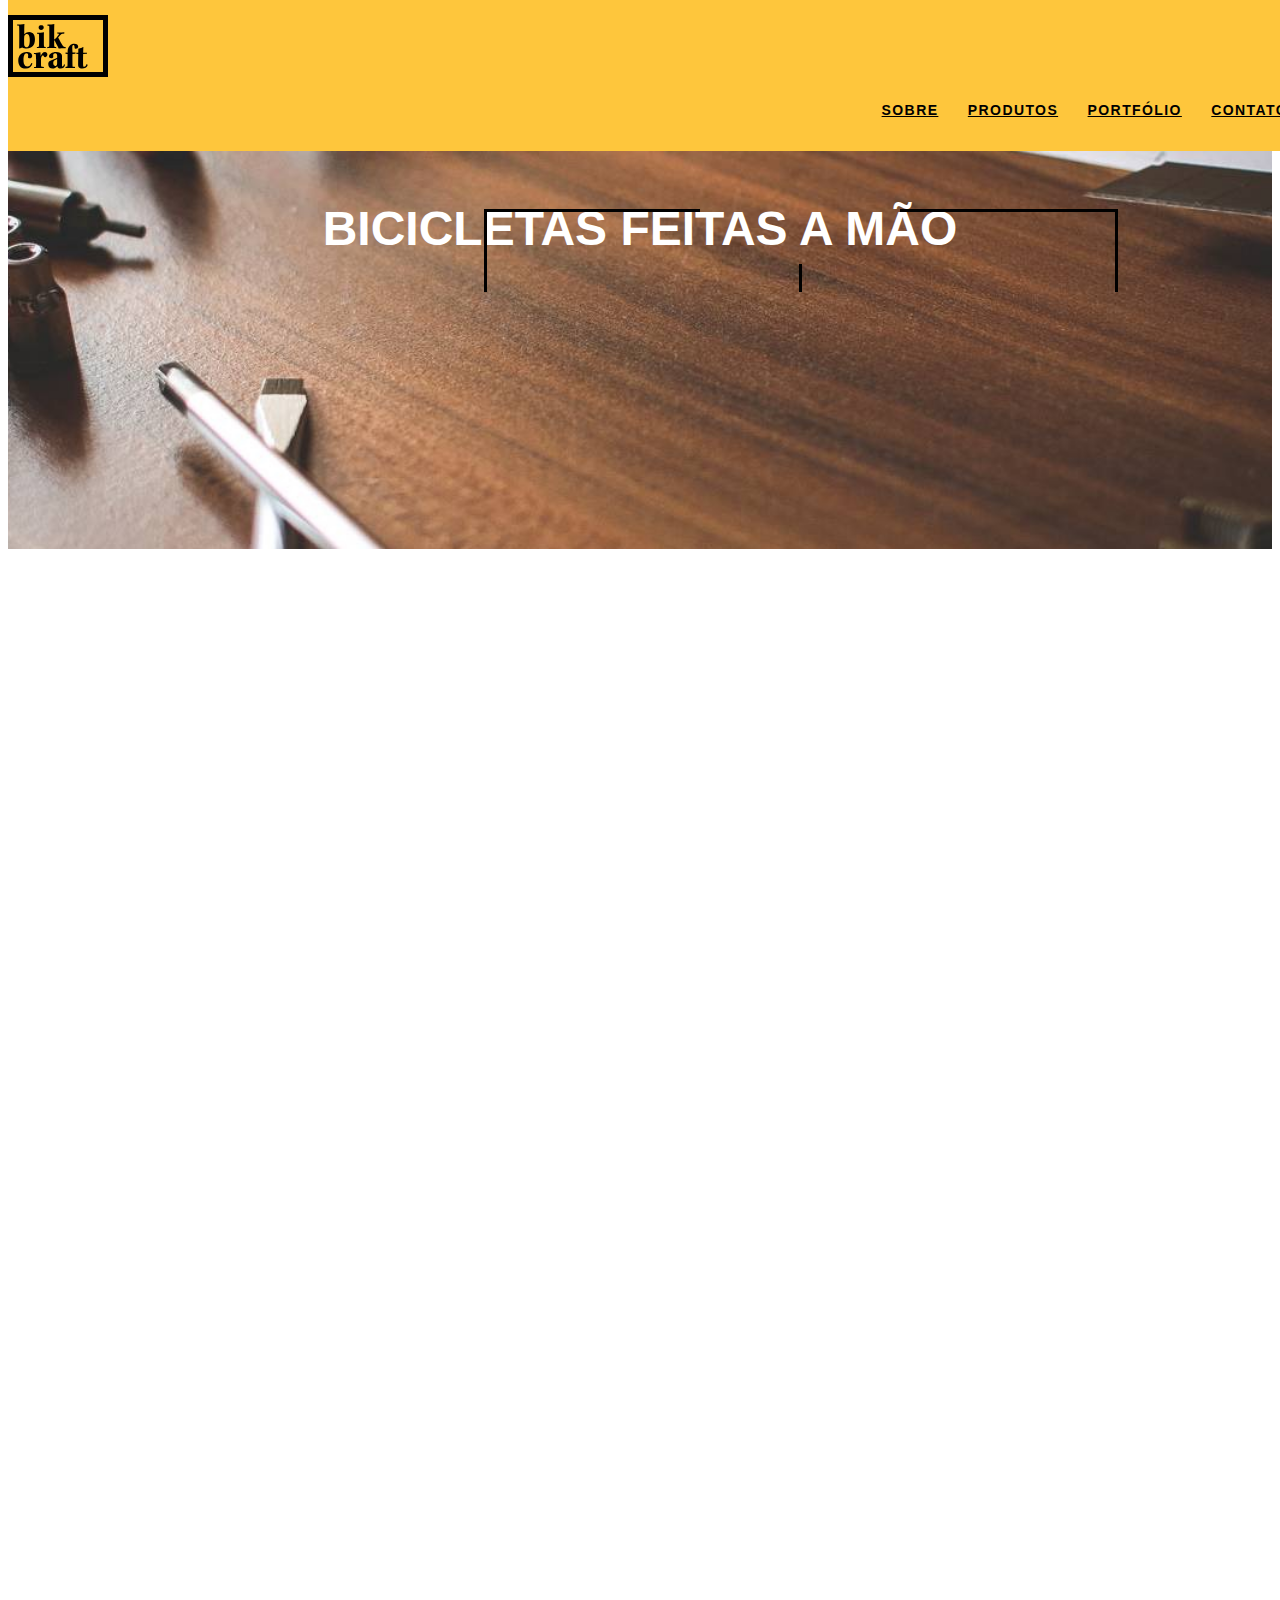
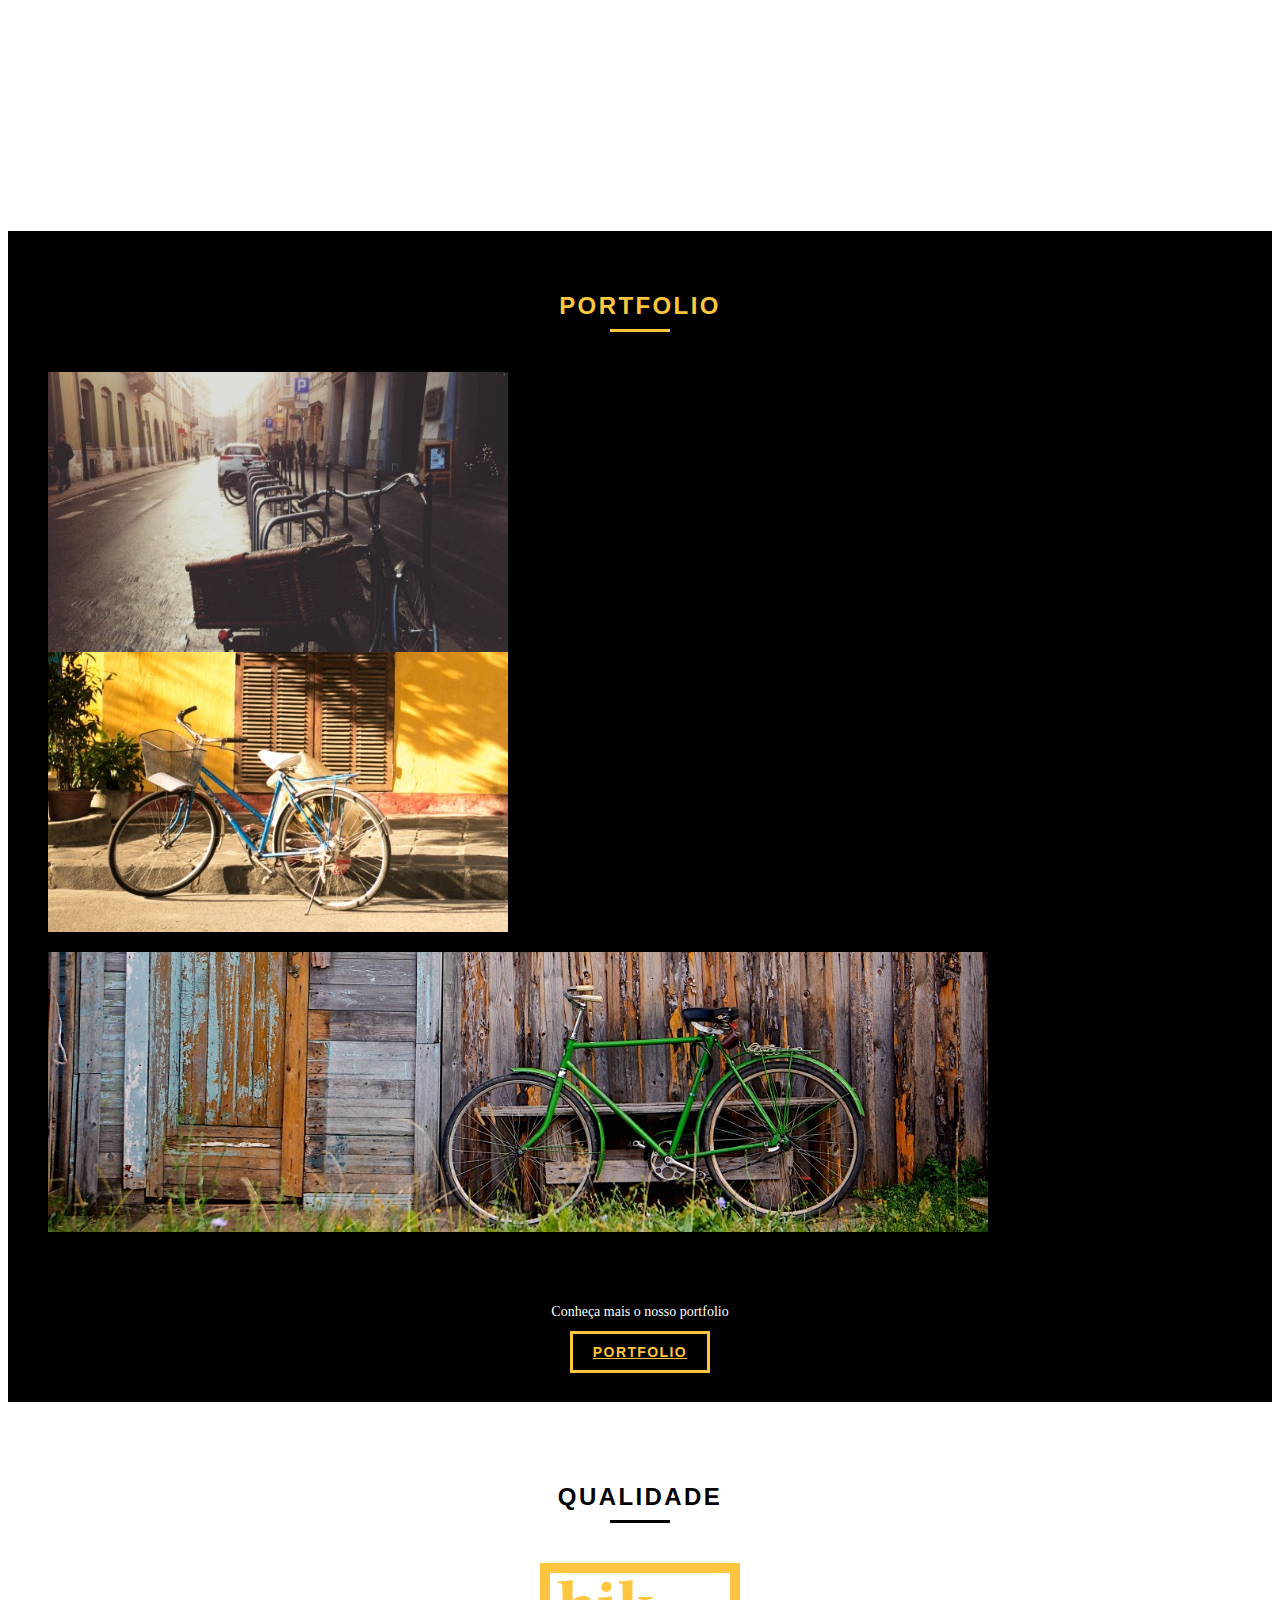
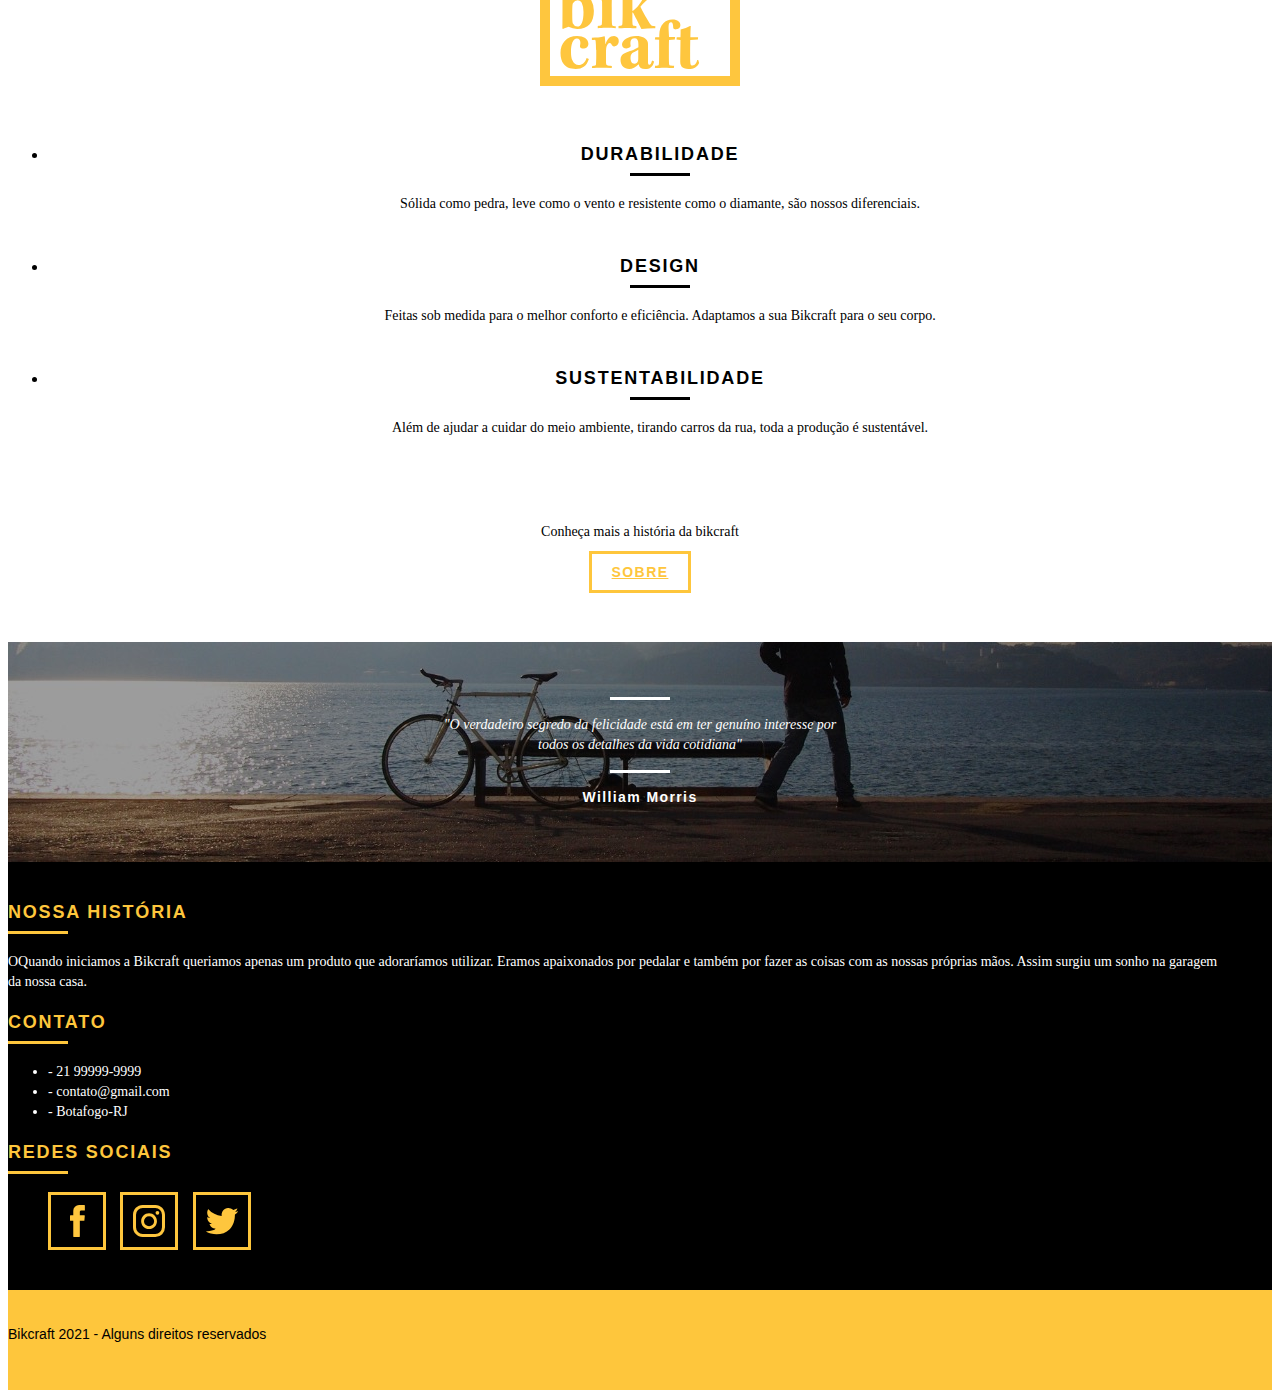
<file: web/index.html>
<!DOCTYPE html>
<html lang="pt-br">

<head>
	<title>Bikctaf - Bicicletas Personalizadas</title>
	<meta name="description" content="Compre a sua bicicleta personalizada na BikCraft. Possuimos modelos Passeio, Retrô e Esporte.">

	<meta property="og:type" content="website">
	<meta property="og:title" content="Bikctaf - Bicicletas Personalizadas">
	<meta property="og:description" content="Compre a sua bicicleta personalizada na BikCraft. Possuimos modelos Passeio, Retrô e Esporte.">
	<meta property="og:url" content="http://bikcraft.com">
	<meta property="og:image" content="http/bikcraft.com/img/og-image.png">
	<meta name="viewport" content="width=device-width, initial-scale=1">


	<link rel="stylesheet" href="./css/style.css">

	<script>document.documentElement.classList.add("js");</script>
</head>

<body>
	<header class="header">
		<div class="container">

			<a href="index.html" class="grid-4">
				<img src="./img/bikcraft.svg" alt="Logo bikcraft">
			</a>

			<nav class=" grid-12 header_menu">
				<ul>
					<li><a href="sobre.html">Sobre</a></li>
					<li><a href="produtos.html">Produtos</a></li>
					<li><a href="portfolio.html">Portfólio</a></li>
					<li><a href="contato.html">Contato</a></li>
				</ul>
			</nav>

		</div>
	</header>

	<section class="introducao">
		<div class="container">
			<h1 data-anime="400" class="fadeInDown">bicicletas feitas a mão</h1>
			<blockquote data-anime="800" class="quote-externo fadeInDown">
				<p>"Não tenha nada na sua casa que você
					não considere útil ou acredita ser bonito"</p>
				<cite>William Morris</cite>
			</blockquote>
			<a data-anime="1200" href="produtos.html" class="btn">Orçamento</a>
		</div>

	</section>

	<section class="produtos container fadeInDown" data-anime="1600">
		<h2 class="subtitulo">Produtos</h2>
		<ul class="produtos_lista">

			<li class="grid-1-3">
				<div class="produtos_icone">
					<img src="./img/produtos/passeio.svg" alt="Bikcraft passeio">
				</div>
				<h3>Passeio</h3>
				<p>Muito melhor do que passear pela orla a vidros fechados.</p>
			</li>

			<li class="grid-1-3">
				<div class="produtos_icone">
					<img src="./img/produtos/esporte.svg" alt="Bikcraft esporte">
				</div>
				<h3>Esporte</h3>
				<p>Mais rápida do que forrest Gump, ninguém vai pegar você.</p>
			</li>

			<li class="grid-1-3">
				<div class="produtos_icone">
					<img src="./img/produtos/retro.svg" alt="Bikcraft retrô">
				</div>
				<h3>Retrô</h3>
				<p>O passado volta para lembrarmos o que devemos fazer no futuro.</p>
			</li>

		</ul>

		<div class="call">
			<p>Clique aqui e veja detalhes dos nossos produtos</p>
			<a href="produtos.html" class="btn btn-preto">Produtos</a>
		</div>
	</section>

	<section class="portfolio">
		<div class="container">
			<h2 class="subtitulo">portfolio</h2>
			<ul class="portfolio_lista">
				<li class="grid-8"><img src="./img/portfolio/retro.jpg" alt="bicicleta retrô"></li>
				<li class="grid-8"><img src="./img/portfolio/passeio.jpg" alt="bicicleta passeio"></li>
				<li class="grid-16"><img src="./img/portfolio/esporte.jpg" alt="bicicleta esporte"></li>
			</ul>
			<div class="call">
				<p>Conheça mais o nosso portfolio</p>
				<a href="produtos.html" class="btn">Portfolio</a>
			</div>
		</div>
	</section>

	<section class="qualidade container">
		<h2 class="subtitulo">Qualidade</h2>
		<img src="./img/bikcraft-qualidade.svg" alt="Bikcraft">
		<ul class="qualidade_lista">
			<li class="grid-1-3">
				<h3>Durabilidade</h3>
				<p>Sólida como pedra, leve como o vento e resistente como o diamante, são nossos diferenciais.</p>
			</li>

			<li class="grid-1-3">
				<h3>Design</h3>
				<p>Feitas sob medida para o melhor conforto e eficiência. Adaptamos a sua Bikcraft para o seu corpo.</p>
			</li>

			<li class="grid-1-3">
				<h3>Sustentabilidade</h3>
				<p>Além de ajudar a cuidar do meio ambiente, tirando carros da rua, toda a produção é sustentável.</p>
			</li>
		</ul>

		<div class="call">
			<p>Conheça mais a história da bikcraft</p>
			<a href="sobre.html" class="btn btn-preto">Sobre</a>
		</div>

	</section>

	<div class="quebra">
		<blockquote class="quote-externo container">
			<p>"O verdadeiro segredo da felicidade está em ter genuíno interesse por todos os detalhes da vida cotidiana"</p>
			<cite>William Morris</cite>
		</blockquote>
	</div>

	<footer>
		<div class="footer">
			<div class="container">

				<div class="grid-8 footer_historia">
					<h3>Nossa história</h3>
					<p>OQuando iniciamos a Bikcraft queriamos apenas um produto que adoraríamos utilizar. Eramos apaixonados por pedalar e também por fazer as coisas com as nossas próprias mãos. Assim surgiu um sonho na garagem da nossa casa.</p>
				</div>

				<div class="grid-4 footer_contato">
					<h3>Contato</h3>
					<ul>
						<li>- 21 99999-9999 </li>
						<li>- contato@gmail.com </li>
						<li>- Botafogo-RJ </li>
					</ul>
				</div>

				<div class="grid-4 footer_redes">
					<h3>Redes sociais</h3>
					<ul>
						<li><a href="http://facebook.com" target="_blank"><img src="img/redes-sociais/facebook.svg" alt="Facebook"></a> </li>

						<li><a href="http://instagram.com" target="_blank"><img src="img/redes-sociais/instagram.svg" alt="Instagram"></a></li>

						<li> <a href="http://twitter.com" target="_blank"><img src="img/redes-sociais/twitter.svg" alt="Twitter"></a></li>

					</ul>
				</div>
			</div>
		</div>

		<div class="copy">
			<div class="container">
				<p class="grid-16">Bikcraft 2021 - Alguns direitos reservados</p>
			</div>

		</div>
	</footer>


	<script src="./js/simple-anime.js"></script>
	<script src="./js/script.js"></script>
</body>

</html>
</file>
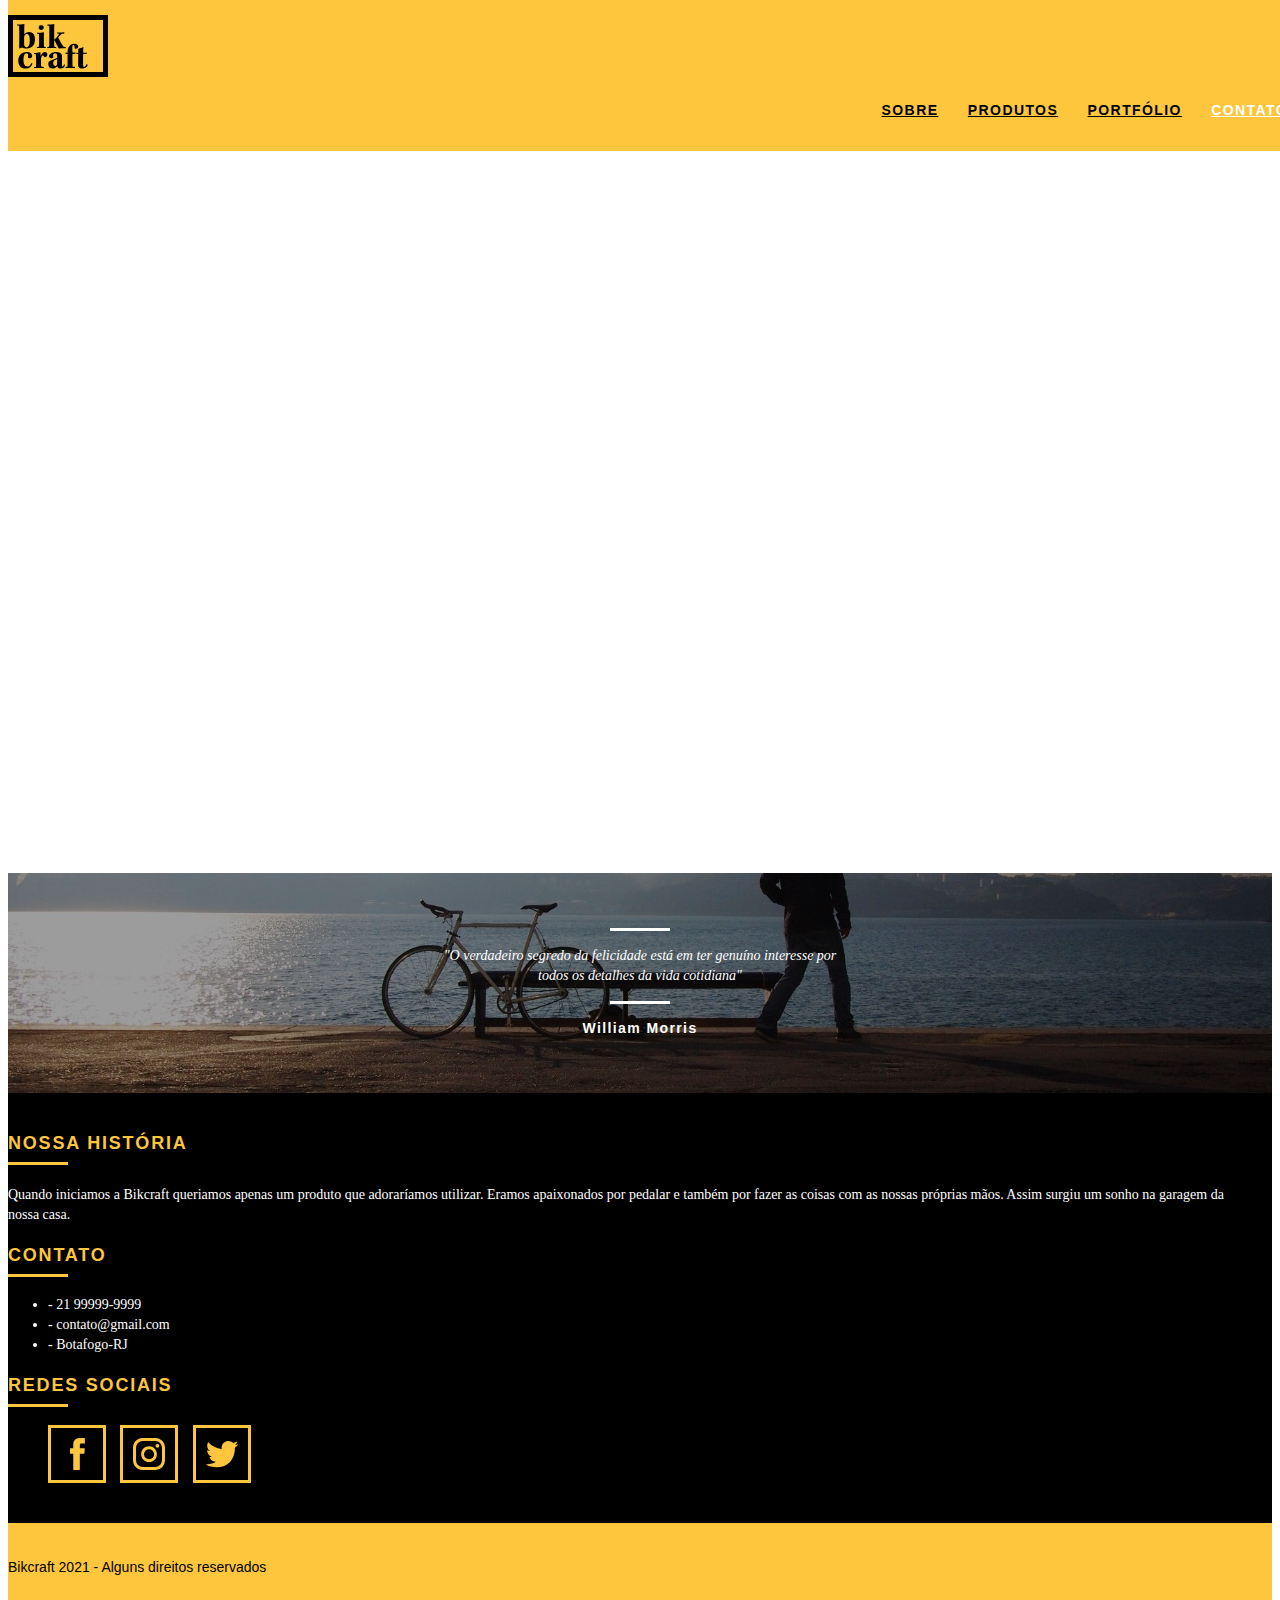
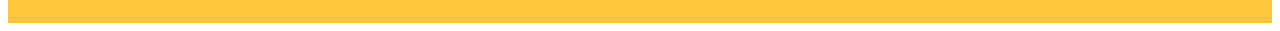
<file: web/contato.html>
<!DOCTYPE html>
<html lang="pt-br">

<head>
	<meta charset="utf-8">
	<title>Bikcraft - Contato - 21 99999-9999</title>

	<meta name="description" content="Compre a sua bicicleta personalizada na BikCraft. Possuimos modelos Passeio, Retrô e Esporte.">

	<meta property="og:type" content="website">
	<meta property="og:title" content="Bikcraft - Conheça o portfólio de clientes">
	<meta property="og:description" content="Bikcraft - Contato - 21 99999-9999">
	<meta property="og:url" content="http://bikcraft.com/contato.html">
	<meta property="og:image" content="http/bikcraft.com/img/og-image.png">
	<meta name="viewport" content="width=device-width, initial-scale=1">

	<link rel="stylesheet" href="./css/style.css">
	<script>document.documentElement.classList.add("js")</script>
</head>

<body>
	<header class="header">
		<div class="container">

			<a href="index.html" class="grid-4">
				<img src="./img/bikcraft.svg" alt="Logo bikcraft">
			</a>

			<nav class=" grid-12 header_menu">
				<ul>
					<li><a href="sobre.html">Sobre</a></li>
					<li><a href="produtos.html">Produtos</a></li>
					<li><a href="portfolio.html">Portfólio</a></li>
					<li><a href="contato.html" class="menu_ativo	">Contato</a></li>
				</ul>
			</nav>
		</div>
	</header>

	<section class="introducao-interna interna_contato">
		<div class="container">
			<h1 data-anime="400" class="fadeInDown">Contato</h1>
			<p data-anime="800" class="fadeInDown">Tire suas dúvidas com a gente</p>
		</div>
	</section>


	<section class="contato container fadeInDown" data-anime="1200">

		<form id="form_orcamento" method="POST" action="./enviar-sendgrid.php" class="grid-8 contato_form formphp">
			<label for="nome">Nome</label>
			<input type="text" id="nome" name="nome" required>

			<label for="email">Email</label>
			<input type="email" name="email" id="email" required>

			<label for="telefone">Telefone</label>
			<input type="text" id="telefone" name="telefone">

			<label class="nao-aparece">Se você não é um robô, deixe em branco.</label>
			<input type="text" class="nao-aparece" name="leaveblank">

			<label class="nao-aparece">Se você não é um robô, não mude esse campo.</label>
			<input type="text" class="nao-aparece" name="dontchange" value="http://">

			<label for="mensagem">Mensagem</label>
			<textarea id="mensagem" name="mensagem" required></textarea>

			<button id="enviar" name="enviar" type="submit" class="btn btn-preto">Enviar</button>
		</form>

		<div class="contato_dados grid-8">
			<h3>Dados</h3>

			<span>+55 (21) 99999-9999</span>
			<span>orcamento@bikcraft.com</span>
			<span>Rua Ali perto, Botafogo, Rio </span>
			<span>de janeiro - RJ - Brasil</span>

			<h3>Redes Sociais</h3>
			<ul>
				<li><a href="http://facebook.com" target="_blank"><img src="img/redes-sociais/facebook.svg" alt="Facebook"></a> </li>

				<li><a href="http://instagram.com" target="_blank"><img src="img/redes-sociais/instagram.svg" alt="Instagram"></a></li>

				<li> <a href="http://twitter.com" target="_blank"><img src="img/redes-sociais/twitter.svg" alt="Twitter"></a></li>
			</ul>
		</div>



	</section>

	<div class="container contato_mapa fadeInDown" data-anime="1600">
		<a href="#" target="_blank" class="grid-16"><img src="./img/endereco-bikcraft.jpg" alt="#"></a>
	</div>

	<div class="quebra">
		<blockquote class="quote-externo container">
			<p>"O verdadeiro segredo da felicidade está em ter genuíno interesse por todos os detalhes da vida cotidiana"</p>
			<cite>William Morris</cite>
		</blockquote>
	</div>

	<footer>
		<div class="footer">
			<div class="container">

				<div class="grid-8 footer_historia">
					<h3 class="subtitulo-interno">Nossa história</h3>
					<p>Quando iniciamos a Bikcraft queriamos apenas um produto que adoraríamos utilizar. Eramos apaixonados por pedalar e também por fazer as coisas com as nossas próprias mãos. Assim surgiu um sonho na garagem da nossa casa.</p>
				</div>

				<div class="grid-4 footer_contato">
					<h3>Contato</h3>
					<ul>
						<li>- 21 99999-9999 </li>
						<li>- contato@gmail.com </li>
						<li>- Botafogo-RJ </li>
					</ul>
				</div>

				<div class="grid-4 footer_redes">
					<h3>Redes sociais</h3>
					<ul>
						<li><a href="http://facebook.com" target="_blank"><img src="img/redes-sociais/facebook.svg" alt="Facebook"></a> </li>

						<li><a href="http://instagram.com" target="_blank"><img src="img/redes-sociais/instagram.svg" alt="Instagram"></a></li>

						<li> <a href="http://twitter.com" target="_blank"><img src="img/redes-sociais/twitter.svg" alt="Twitter"></a></li>

					</ul>
				</div>
			</div>
		</div>

		<div class="copy">
			<div class="container">
				<p class="grid-16">Bikcraft 2021 - Alguns direitos reservados</p>
			</div>

		</div>
	</footer>

	<script src="./js/simple-anime.js"></script>
	<script src="./js/simple-form.js"></script>
	<script src="./js/script.js"></script>

</body>

</html>
</file>
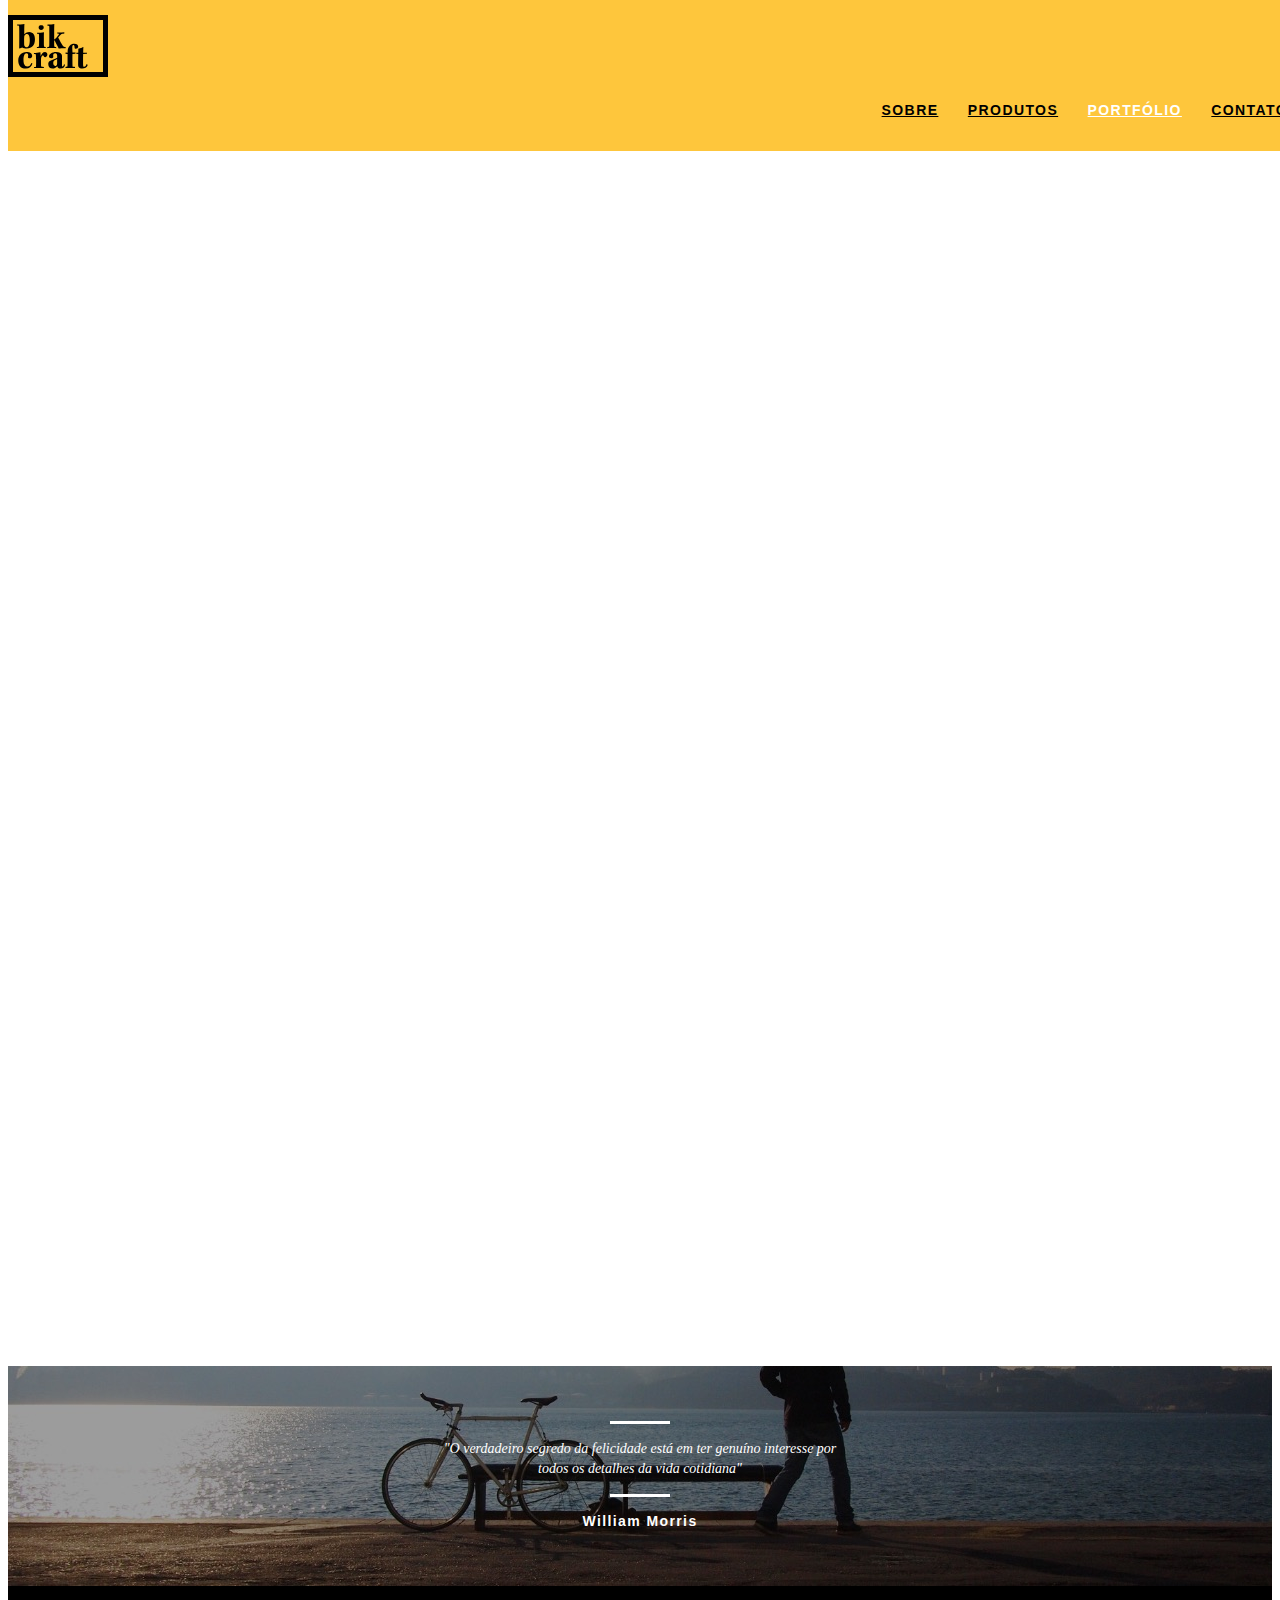
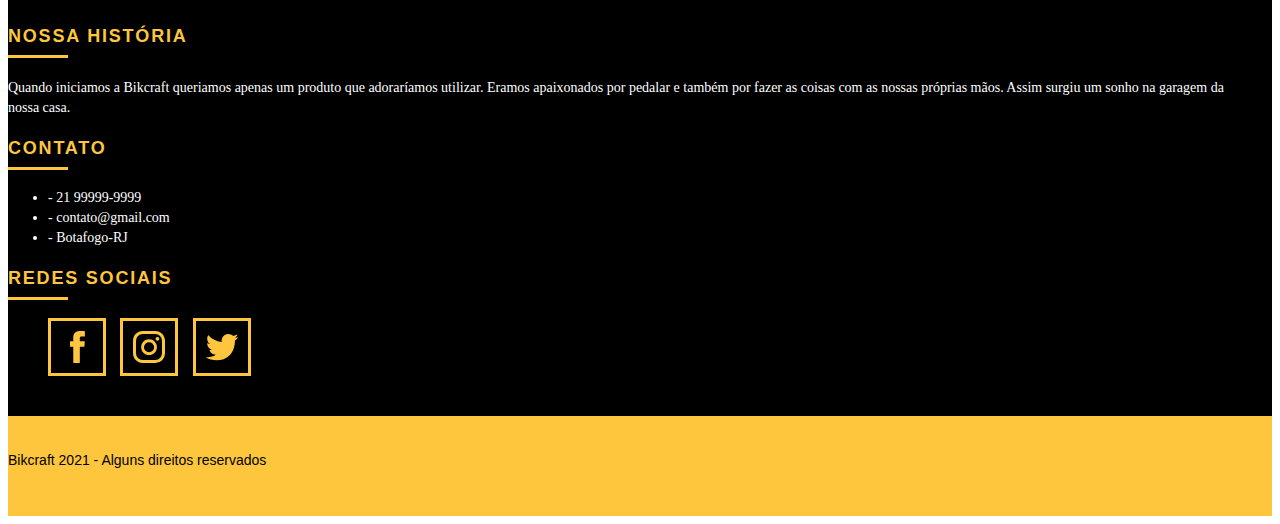
<file: web/portfolio.html>
<!DOCTYPE html>
<html lang="pt-br">

<head>
	<meta charset="utf-8">
	<title>Bikcraft - Conheça o portfólio de clientes</title>

	<meta name="description" content="Compre a sua bicicleta personalizada na BikCraft. Possuimos modelos Passeio, Retrô e Esporte.">

	<meta property="og:type" content="website">
	<meta property="og:title" content="Bikcraft - Conheça o portfólio de clientes">
	<meta property="og:description" content="Compre a sua bicicleta personalizada na BikCraft. Possuimos modelos Passeio, Retrô e Esporte.">
	<meta property="og:url" content="http://bikcraft.com/portfolio.html">
	<meta property="og:image" content="http/bikcraft.com/img/og-image.png">
	<meta name="viewport" content="width=device-width, initial-scale=1">

	<link rel="stylesheet" href="./css/style.css">
	<script>document.documentElement.classList.add("js");</script>

</head>

<body>
	<header class="header">
		<div class="container">

			<a href="index.html" class="grid-4">
				<img src="./img/bikcraft.svg" alt="Logo bikcraft">
			</a>

			<nav class=" grid-12 header_menu">
				<ul>
					<li><a href="sobre.html">Sobre</a></li>
					<li><a href="produtos.html">Produtos</a></li>
					<li><a href="portfolio.html" class="menu_ativo	">Portfólio</a></li>
					<li><a href="contato.html">Contato</a></li>
				</ul>
			</nav>
		</div>
	</header>

	<section class="introducao-interna interna_portfolio">
		<div class="container">
			<h1 data-anime="400" class="fadeInDown">Portfólio</h1>
			<p data-anime="800" class="fadeInDown">Conheça os projetos que amamos mostrar</p>
		</div>
	</section>

	<div class="container fadeInDown" data-slide="quote" data-anime="1200">
		<blockquote class="quote_clientes">
			<p>"No mundo atual, a contínua expansão da nossa
				atividade cumpre um papel essencial na formulação da
				gestão inovadora da qual fazemos parte"</p>
			<cite>Barbara Moss</cite>
		</blockquote>

		<blockquote class="quote_clientes">
			<p>"Nada melhor do que dar um rolê com a minha bikcraft na orla. Essa é minha companheira mas fiel, nunca me traiu e esta sempre a minha disposição"</p>
			<cite>Jhonny rato</cite>
		</blockquote>

		<blockquote class="quote_clientes">
			<p>"Comprem, comprem uma bicicleta na bikcraft imediatamente"</p>
			<cite>Lula molusco bravo</cite>
		</blockquote>

	</div>

	<div class="portfolio fadeInDown" data-anime="1600">
		<div class="container" data-slide="portfolio">
			<ul class="portfolio_lista">
				<li class="grid-8"><img src="./img/portfolio/retro.jpg" alt="bicicleta retrô"></li>
				<li class="grid-8"><img src="./img/portfolio/passeio.jpg" alt="bicicleta passeio"></li>
				<li class="grid-16"><img src="./img/portfolio/esporte.jpg" alt="bicicleta esporte"></li>
			</ul>

			<ul class="portfolio_lista">
				<li class="grid-8"><img src="./img/portfolio/passeio.jpg" alt="bicicleta passeio"></li>
				<li class="grid-8"><img src="./img/portfolio/retro.jpg" alt="bicicleta retrô"></li>
				<li class="grid-16"><img src="./img/portfolio/esporte.jpg" alt="bicicleta esporte"></li>
			</ul>
		</div>
	</div>

	<div class="quebra">
		<blockquote class="quote-externo container">
			<p>"O verdadeiro segredo da felicidade está em ter genuíno interesse por todos os detalhes da vida cotidiana"</p>
			<cite>William Morris</cite>
		</blockquote>
	</div>

	<footer>
		<div class="footer">
			<div class="container">

				<div class="grid-8 footer_historia">
					<h3 class="subtitulo-interno">Nossa história</h3>
					<p>Quando iniciamos a Bikcraft queriamos apenas um produto que adoraríamos utilizar. Eramos apaixonados por pedalar e também por fazer as coisas com as nossas próprias mãos. Assim surgiu um sonho na garagem da nossa casa.</p>
				</div>

				<div class="grid-4 footer_contato">
					<h3>Contato</h3>
					<ul>
						<li>- 21 99999-9999 </li>
						<li>- contato@gmail.com </li>
						<li>- Botafogo-RJ </li>
					</ul>
				</div>

				<div class="grid-4 footer_redes">
					<h3>Redes sociais</h3>
					<ul>
						<li><a href="http://facebook.com" target="_blank"><img src="img/redes-sociais/facebook.svg" alt="Facebook"></a> </li>

						<li><a href="http://instagram.com" target="_blank"><img src="img/redes-sociais/instagram.svg" alt="Instagram"></a></li>

						<li> <a href="http://twitter.com" target="_blank"><img src="img/redes-sociais/twitter.svg" alt="Twitter"></a></li>

					</ul>
				</div>
			</div>
		</div>

		<div class="copy">
			<div class="container">
				<p class="grid-16">Bikcraft 2021 - Alguns direitos reservados</p>
			</div>

		</div>
	</footer>
	<script src="./js/simple-slide.js"></script>
	<script src="./js/simple-anime.js"></script>
	<script src="./js/script.js"></script>



</body>

</html>
</file>
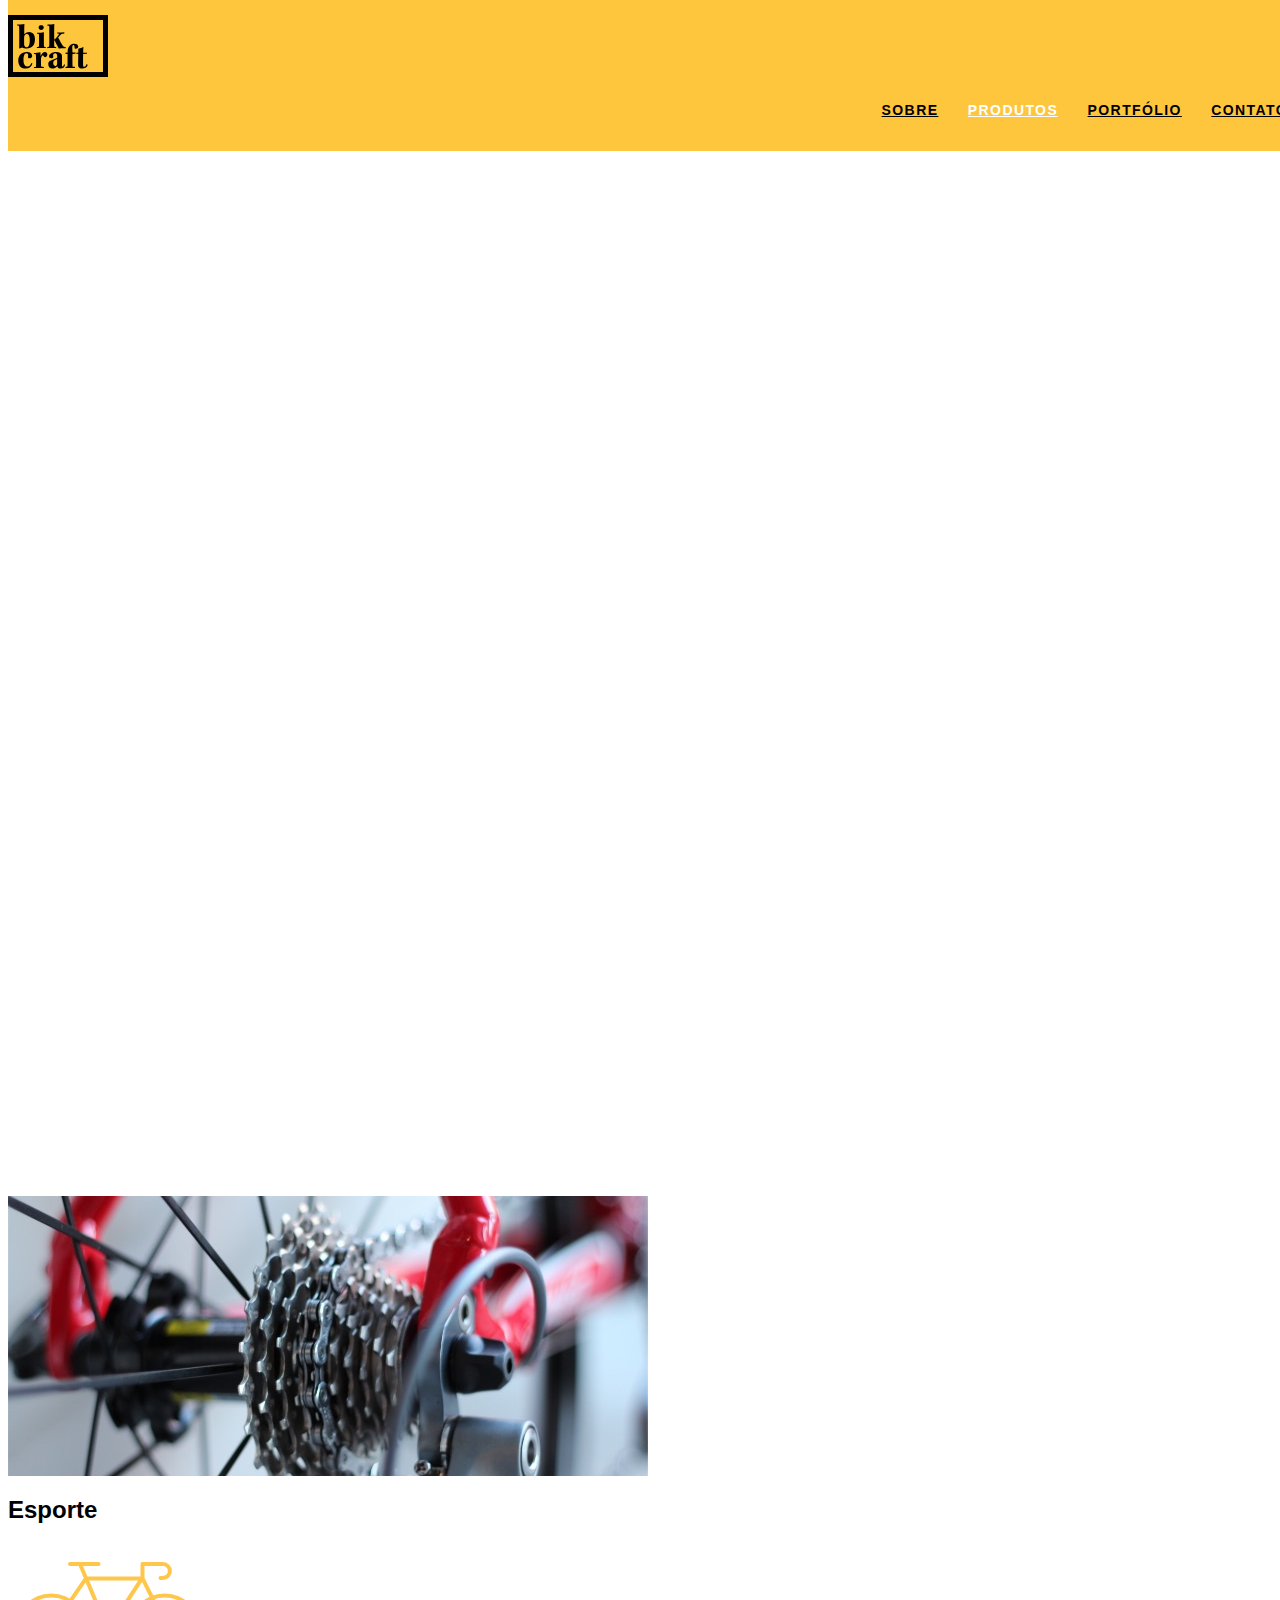
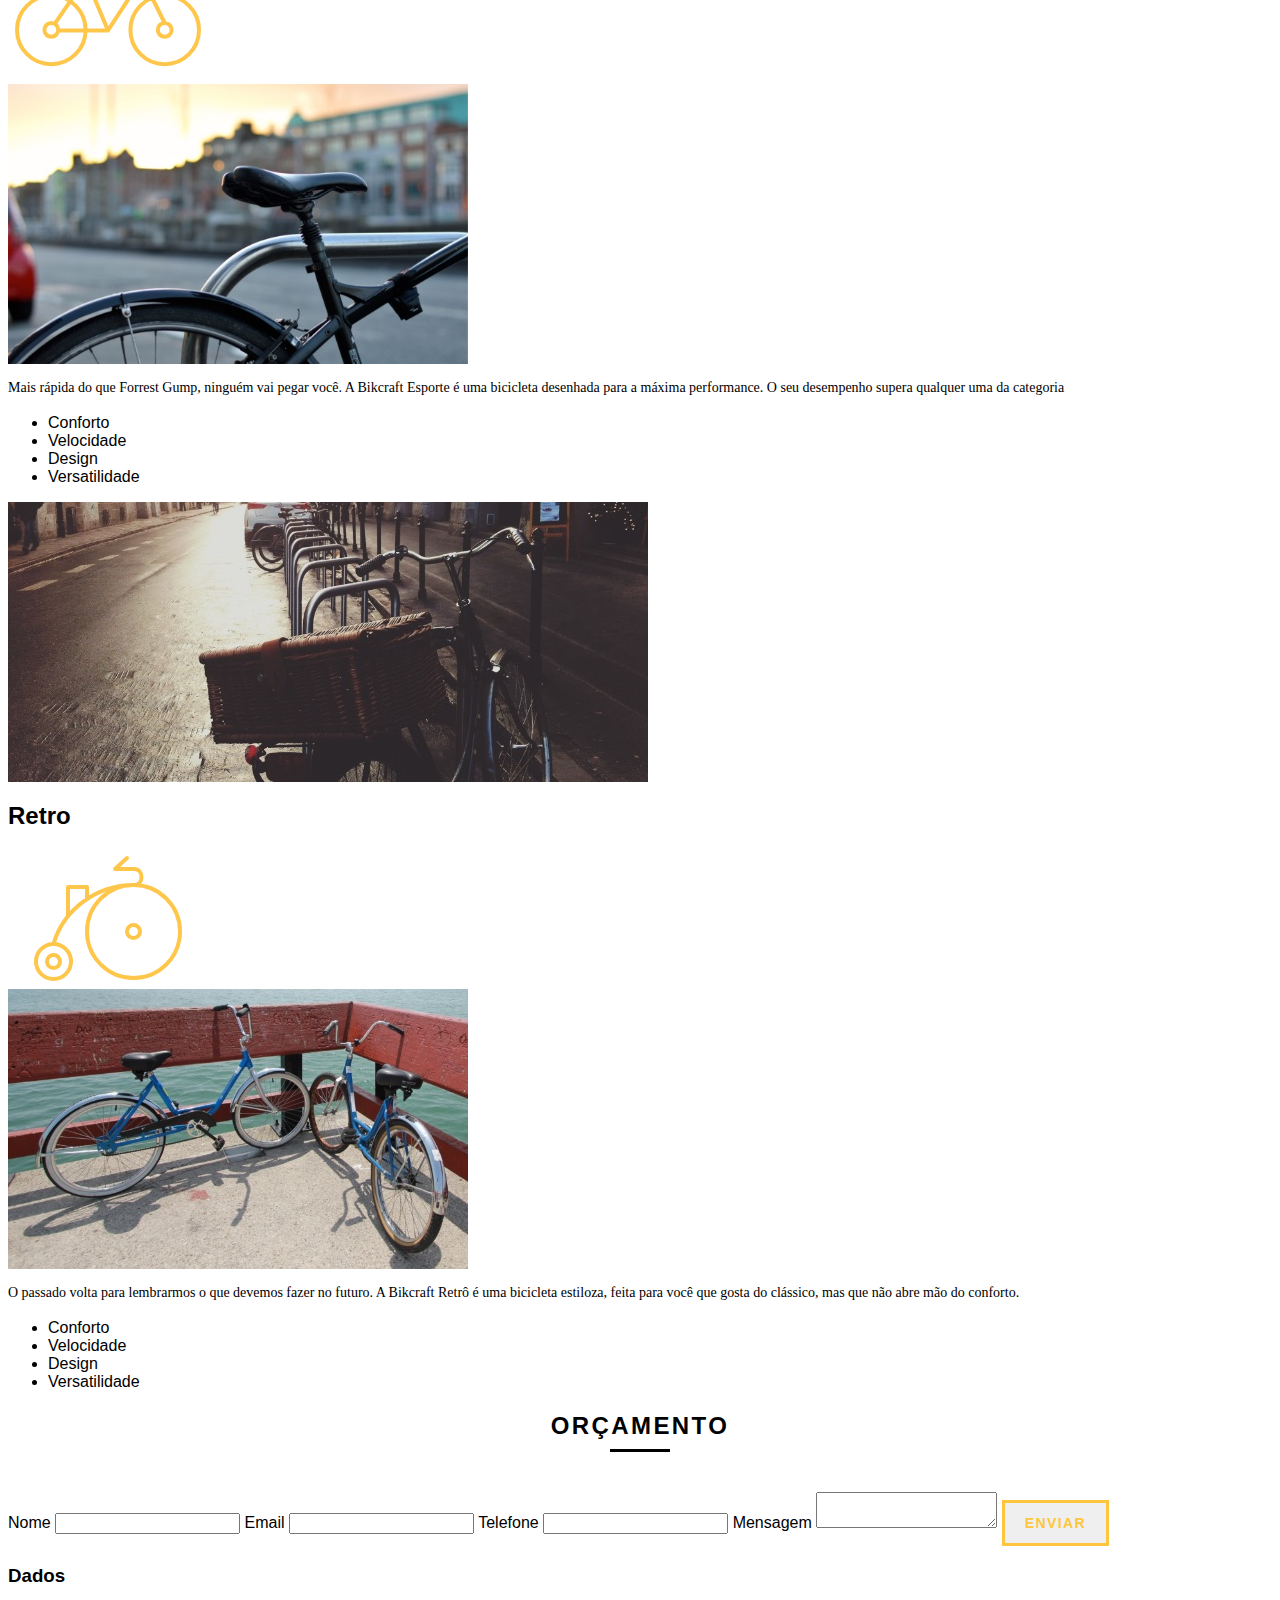
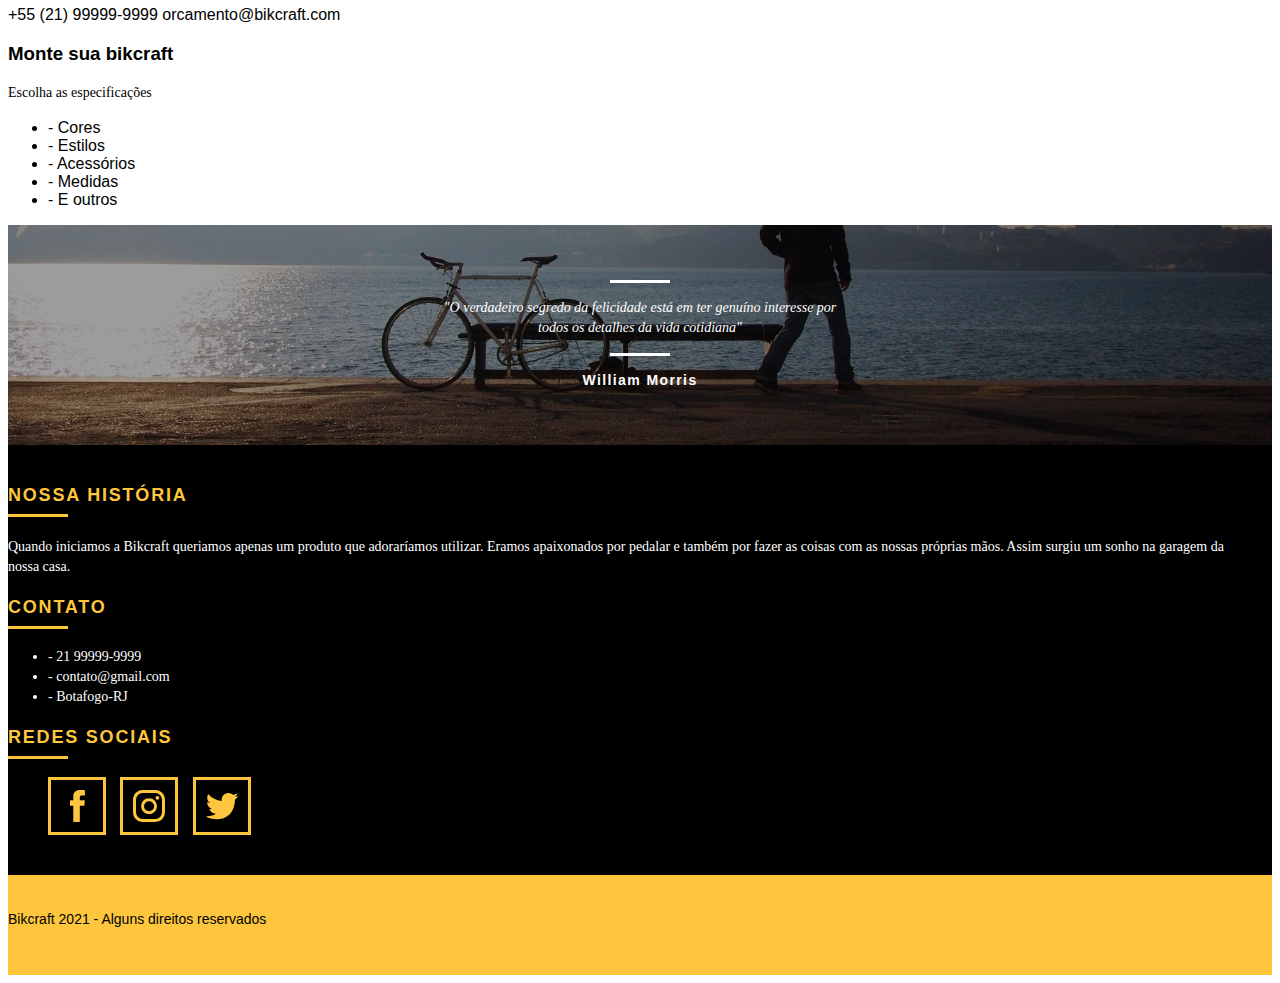
<file: web/produtos.html>
<!DOCTYPE html>
<html lang="pt-br">

<head>
	<meta charset="utf-8">
	<title>Bikcraft - Conheça nossas linhas passeio, retrô e esporte</title>

	<meta name="description" content="Compre a sua bicicleta personalizada na BikCraft. Possuimos modelos Passeio, Retrô e Esporte.">

	<meta property="og:type" content="website">
	<meta property="og:title" content="Bikcraft - Conheça nossas linhas passeio, retrô e esporte">
	<meta property="og:description" content="Compre a sua bicicleta personalizada na BikCraft. Possuimos modelos Passeio, Retrô e Esporte.">
	<meta property="og:url" content="http://bikcraft.com/produtos.html">
	<meta property="og:image" content="http/bikcraft.com/img/og-image.png">
	<meta name="viewport" content="width=device-width, initial-scale=1">

	<link rel="stylesheet" href="./css/style.css">
	<script>document.documentElement.classList.add("js");</script>
</head>

<body>
	<header class="header">
		<div class="container">

			<a href="index.html" class="grid-4">
				<img src="./img/bikcraft.svg" alt="Logo bikcraft">
			</a>

			<nav class=" grid-12 header_menu">
				<ul>
					<li><a href="sobre.html">Sobre</a></li>
					<li><a href="produtos.html" class="menu_ativo	">Produtos</a></li>
					<li><a href="portfolio.html">Portfólio</a></li>
					<li><a href="contato.html">Contato</a></li>
				</ul>
			</nav>
		</div>
	</header>

	<section class="introducao-interna interna_produtos">
		<div class="container">
			<h1 data-anime="400" class="fadeInDown">Produtos</h1>
			<p data-anime="800" class="fadeInDown">Conheça todos nossos produtos</p>
		</div>
	</section>

	<section class="container produto_item fadeInDown" data-anime="1200">
		<div class="grid-11">
			<img src="./img/produtos/bikcraft-passeio-1.jpg" alt="Bikcraft passeio">
			<h2>Passeio</h2>
		</div>
		<div class="grid-5 produto_icone">
			<img src="./img/produtos/passeio.svg" alt="">
		</div>
		<div class="grid-8">
			<img src="./img/produtos/bikcraft-passeio-2.jpg" alt="Bikcraft Passeio">
		</div>
		<div class="grid-8 produto_info">
			<p>Muito melhor do que passear pela orla a vidros fechados. A Bikcraft Passeio é uma bicicleta que une conforto e praticidade para o seu dia a dia. Você nunca mais vai querer saber de outra.</p>
			<ul>
				<li>Conforto</li>
				<li>Velocidade</li>
				<li>Design</li>
				<li>Versatilidade</li>
			</ul>
		</div>
	</section>

	<section class="container produto_item">
		<div class="grid-11">
			<img src="./img/produtos/bikcraft-esporte-1.jpg" alt="Bikcraft esporte">
			<h2>Esporte</h2>
		</div>
		<div class="grid-5 produto_icone">
			<img src="./img/produtos/esporte.svg" alt="">
		</div>
		<div class="grid-8">
			<img src="./img/produtos/bikcraft-esporte-2.jpg" alt="Bikcraft esporte">
		</div>
		<div class="grid-8 produto_info">
			<p>Mais rápida do que Forrest Gump, ninguém vai pegar você. A Bikcraft Esporte é uma bicicleta desenhada para a máxima performance. O seu desempenho supera qualquer uma da categoria</p>
			<ul>
				<li>Conforto</li>
				<li>Velocidade</li>
				<li>Design</li>
				<li>Versatilidade</li>
			</ul>
		</div>
	</section>

	<section class="container produto_item">
		<div class="grid-11">
			<img src="./img/produtos/bikcraft-retro-1.jpg" alt="Bikcraft retro">
			<h2>Retro</h2>
		</div>
		<div class="grid-5 produto_icone">
			<img src="./img/produtos/retro.svg" alt="">
		</div>
		<div class="grid-8">
			<img src="./img/produtos/bikcraft-retro-2.jpg" alt="Bikcraft retro">
		</div>
		<div class="grid-8 produto_info">
			<p>O passado volta para lembrarmos o que devemos fazer no futuro. A Bikcraft Retrô é uma bicicleta estiloza, feita para você que gosta do clássico, mas que não abre mão do conforto.</p>
			<ul>
				<li>Conforto</li>
				<li>Velocidade</li>
				<li>Design</li>
				<li>Versatilidade</li>
			</ul>
		</div>
	</section>

	<section class="orcamento">
		<div class="container">
			<h2 class="subtitulo">Orçamento</h2>
			<form id="form_orcamento" class="grid-8 form formphp" method="POST" action="./enviar-sendgrid.php">

				<label for="nome">Nome</label>
				<input type="text" id="nome" name="nome" required>

				<label for="email">Email</label>
				<input type="email" name="email" id="email" required>

				<label for="telefone">Telefone</label>
				<input type="text" id="telefone" name="telefone">

				<label class="nao-aparece">Se você não é um robô, deixe em branco.</label>
				<input type="text" class="nao-aparece" name="leaveblank">

				<label class="nao-aparece">Se você não é um robô, não mude esse campo.</label>
				<input type="text" class="nao-aparece" name="dontchange" value="http://">

				<label for="mensagem">Mensagem</label>
				<textarea id="mensagem" name="mensagem" required></textarea>

				<button id="enviar" name="enviar" type="submit" class="btn">Enviar</button>
			</form>

			<div class="orcamento_dados grid-8">
				<h3>Dados</h3>
				<span>+55 (21) 99999-9999</span>
				<span>orcamento@bikcraft.com</span>
				<h3>Monte sua bikcraft</h3>
				<p>Escolha as especificações</p>
				<ul>
					<li>- Cores</li>
					<li>- Estilos</li>
					<li>- Acessórios</li>
					<li>- Medidas</li>
					<li>- E outros</li>
				</ul>
			</div>

		</div>


		<script src="./js/simple-anime.js"></script>
		<script src="./js/simple-form.js"></script>
		<script src="./js/script.js"></script>

	</section>



	<div class="quebra">
		<blockquote class="quote-externo container">
			<p>"O verdadeiro segredo da felicidade está em ter genuíno interesse por todos os detalhes da vida cotidiana"</p>
			<cite>William Morris</cite>
		</blockquote>
	</div>

	<footer>
		<div class="footer">
			<div class="container">

				<div class="grid-8 footer_historia">
					<h3 class="subtitulo-interno">Nossa história</h3>
					<p>Quando iniciamos a Bikcraft queriamos apenas um produto que adoraríamos utilizar. Eramos apaixonados por pedalar e também por fazer as coisas com as nossas próprias mãos. Assim surgiu um sonho na garagem da nossa casa.</p>
				</div>

				<div class="grid-4 footer_contato">
					<h3>Contato</h3>
					<ul>
						<li>- 21 99999-9999 </li>
						<li>- contato@gmail.com </li>
						<li>- Botafogo-RJ </li>
					</ul>
				</div>

				<div class="grid-4 footer_redes">
					<h3>Redes sociais</h3>
					<ul>
						<li><a href="http://facebook.com" target="_blank"><img src="img/redes-sociais/facebook.svg" alt="Facebook"></a> </li>

						<li><a href="http://instagram.com" target="_blank"><img src="img/redes-sociais/instagram.svg" alt="Instagram"></a></li>

						<li> <a href="http://twitter.com" target="_blank"><img src="img/redes-sociais/twitter.svg" alt="Twitter"></a></li>

					</ul>
				</div>
			</div>
		</div>

		<div class="copy">
			<div class="container">
				<p class="grid-16">Bikcraft 2021 - Alguns direitos reservados</p>
			</div>

		</div>
	</footer>

</body>


</html>
</file>
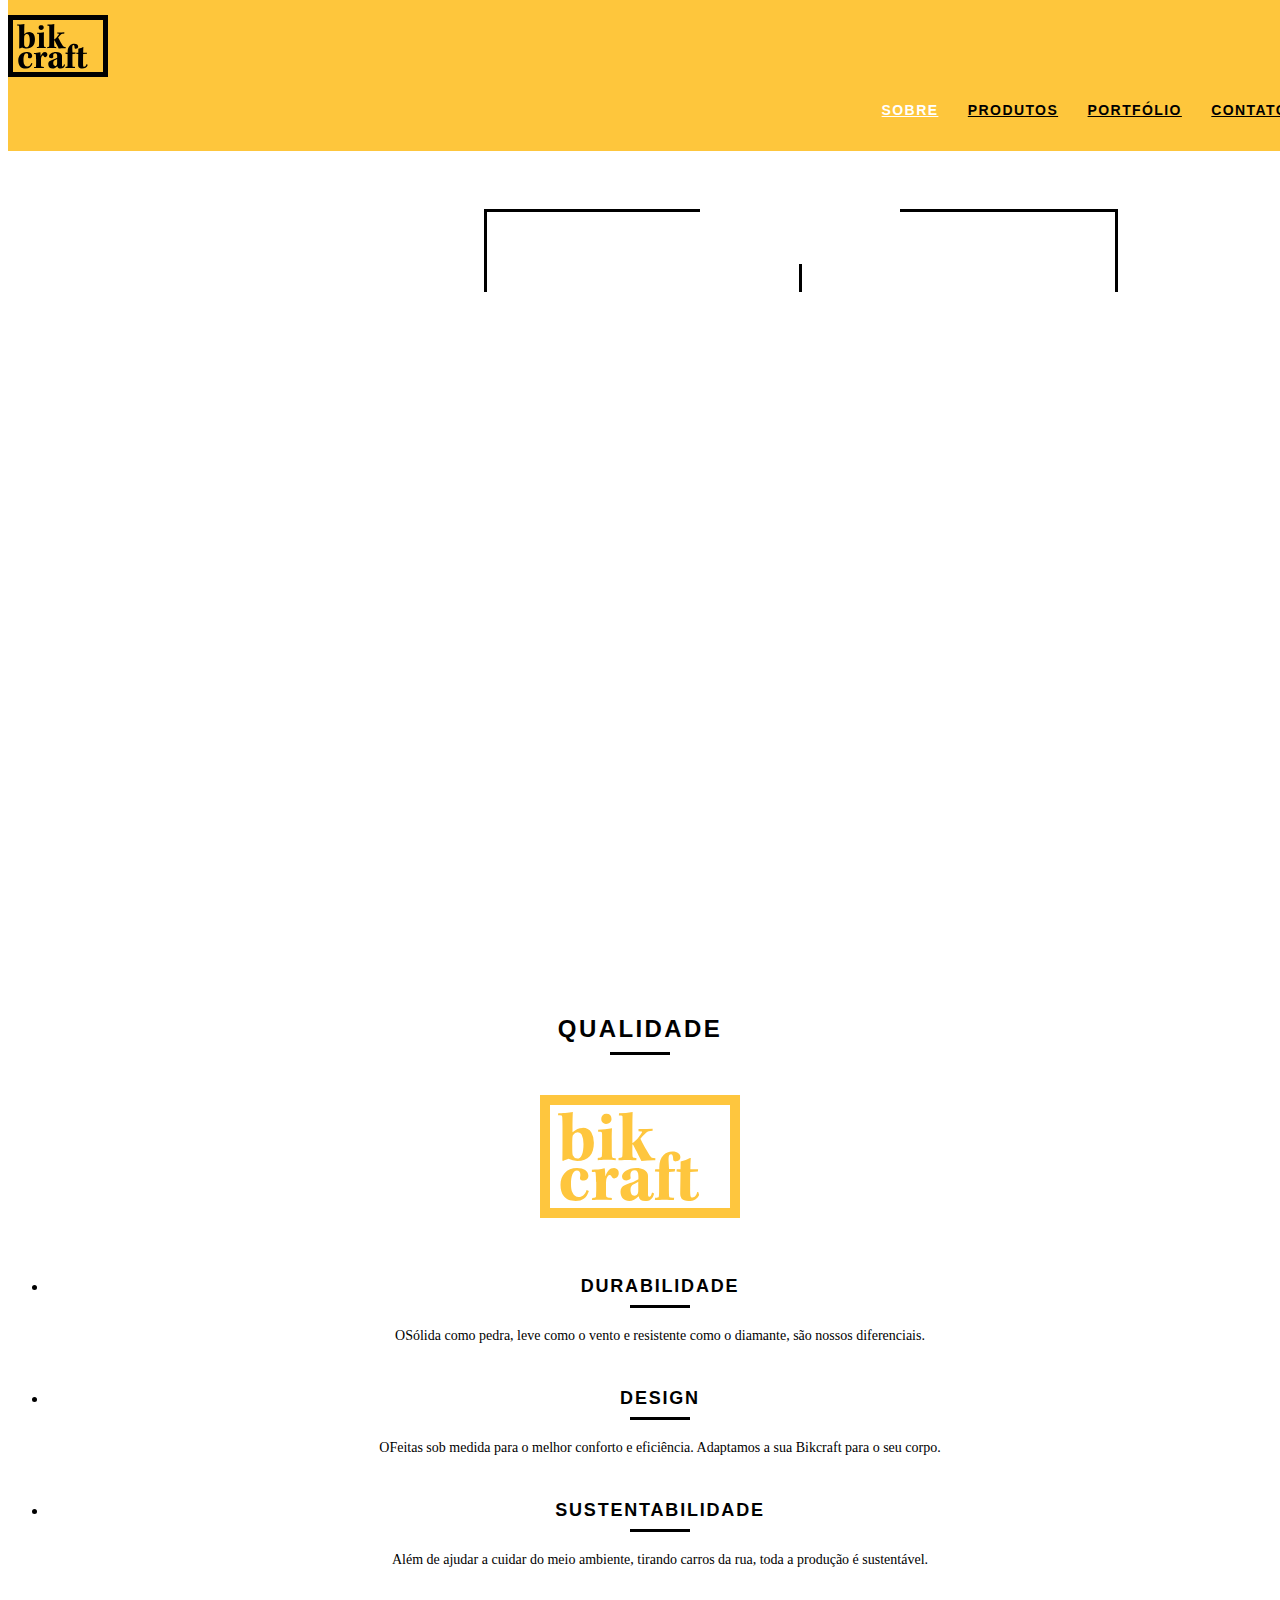
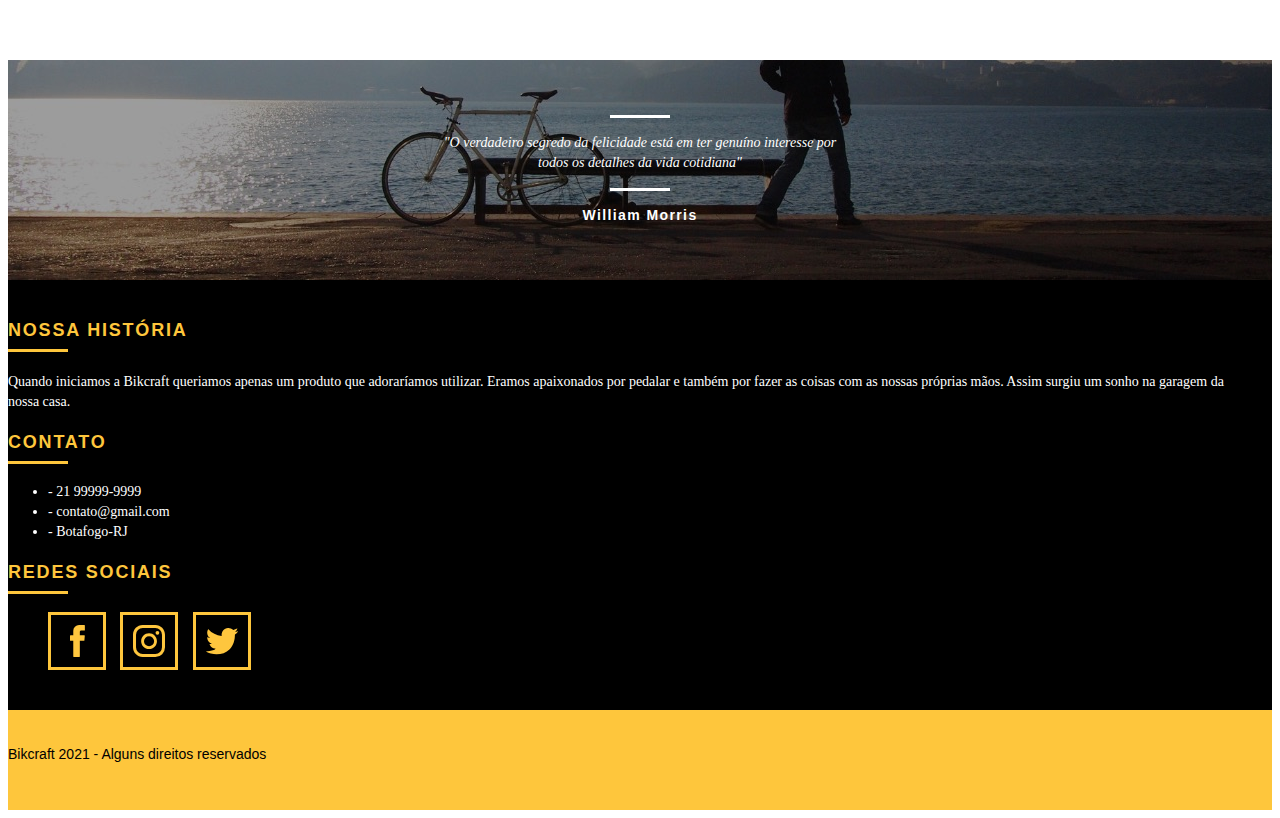
<file: web/sobre.html>
<!DOCTYPE html>
<html lang="pt-br">

<head>


	<meta charset="utf-8">
	<title>Bikcraft - Sobre</title>
	<meta name="description" content="Compre a sua bicicleta personalizada na BikCraft. Possuimos modelos Passeio, Retrô e Esporte.">

	<meta property="og:type" content="website">
	<meta property="og:title" content="Bikctaf - Saiba mais sobre a bikcraft">
	<meta property="og:description" content="Compre a sua bicicleta personalizada na BikCraft. Possuimos modelos Passeio, Retrô e Esporte.">
	<meta property="og:url" content="http://bikcraft.com/sobre.html">
	<meta property="og:image" content="http/bikcraft.com/img/og-image.png">
	<meta name="viewport" content="width=device-width, initial-scale=1">

	<link rel="stylesheet" href="./css/style.css">
	<script>document.documentElement.classList.add("js");</script>
</head>

<body>
	<header class="header">
		<div class="container">

			<a href="index.html" class="grid-4">
				<img src="./img/bikcraft.svg" alt="Logo bikcraft">
			</a>

			<nav class=" grid-12 header_menu">
				<ul>
					<li><a href="sobre.html" class="menu_ativo	">Sobre</a></li>
					<li><a href="produtos.html">Produtos</a></li>
					<li><a href="portfolio.html">Portfólio</a></li>
					<li><a href="contato.html">Contato</a></li>
				</ul>
			</nav>
		</div>
	</header>

	<section class="introducao-interna interna_sobre">
		<div class="container">
			<h1 data-anime="400" class="fadeInDown">Sobre</h1>
			<p data-anime="800" class="fadeInDown">Conheça mais sobre a bikcraft</p>
		</div>
	</section>

	<section data-anime="1200" class="missao_sobre container fadeInDown">
		<div class="grid-10">
			<h2 class="subtitulo-interno">História, missão e visão</h2>
			<p>Quando iniciamos a Bikcraft queriamos apenas um produto que adoraríamos utilizar. Eramos apaixonados por pedalar e também por fazer as coisas com as nossas próprias mãos. Assim surgiu um sonho na garagem da nossa casa.</p>

			<p>Conheça os nossos produtos, pergunte para os nossos clientes e descubra a maravilha de ter uma Bikcraft na sua casa.</p>
		</div>

		<div class="grid-6">
			<h2 class="subtitulo-interno">Valores</h2>
			<ul>
				<li>- Qualidade no processo</li>
				<li>- Foco no cliente sem perder a </li>
				<li>- Diversão, preservando a </li>
				<li>- Natureza com sustentabilidade</li>
			</ul>
		</div>

		<div class="grid-16 foto-equipe">
			<img src="./img/equipe-bikcraft.jpg" alt="Equipe bikcraft">
		</div>
	</section>


	<section class="qualidade container">
		<h2 class="subtitulo">Qualidade</h2>
		<img src="./img/bikcraft-qualidade.svg" alt="Bikcraft">
		<ul class="qualidade_lista">
			<li class="grid-1-3">
				<h3>Durabilidade</h3>
				<p>OSólida como pedra, leve como o vento e resistente como o diamante, são nossos diferenciais.</p>
			</li>

			<li class="grid-1-3">
				<h3>Design</h3>
				<p>OFeitas sob medida para o melhor conforto e eficiência. Adaptamos a sua Bikcraft para o seu corpo.</p>
			</li>

			<li class="grid-1-3">
				<h3>Sustentabilidade</h3>
				<p>Além de ajudar a cuidar do meio ambiente, tirando carros da rua, toda a produção é sustentável.</p>
			</li>
		</ul>
	</section>

	<div class="quebra">
		<blockquote class="quote-externo container">
			<p>"O verdadeiro segredo da felicidade está em ter genuíno interesse por todos os detalhes da vida cotidiana"</p>
			<cite>William Morris</cite>
		</blockquote>
	</div>

	<footer>
		<div class="footer">
			<div class="container">

				<div class="grid-8 footer_historia">
					<h3 class="subtitulo-interno">Nossa história</h3>
					<p>Quando iniciamos a Bikcraft queriamos apenas um produto que adoraríamos utilizar. Eramos apaixonados por pedalar e também por fazer as coisas com as nossas próprias mãos. Assim surgiu um sonho na garagem da nossa casa.</p>
				</div>

				<div class="grid-4 footer_contato">
					<h3>Contato</h3>
					<ul>
						<li>- 21 99999-9999 </li>
						<li>- contato@gmail.com </li>
						<li>- Botafogo-RJ </li>
					</ul>
				</div>

				<div class="grid-4 footer_redes">
					<h3>Redes sociais</h3>
					<ul>
						<li><a href="http://facebook.com" target="_blank"><img src="img/redes-sociais/facebook.svg" alt="Facebook"></a> </li>

						<li><a href="http://instagram.com" target="_blank"><img src="img/redes-sociais/instagram.svg" alt="Instagram"></a></li>

						<li> <a href="http://twitter.com" target="_blank"><img src="img/redes-sociais/twitter.svg" alt="Twitter"></a></li>

					</ul>
				</div>
			</div>
		</div>

		<div class="copy">
			<div class="container">
				<p class="grid-16">Bikcraft 2021 - Alguns direitos reservados</p>
			</div>

		</div>
	</footer>

	<script src="./js/simple-anime.js"></script>
	<script src="./js/script.js"></script>

</body>

</html>
</file>
<file: web/css/style.css>
/* Estilos gerais */
body {
  font-family: Arial, Helvetica, sans-serif;
}

p {
  font-family: Georgia, "Times New Roman", serif;
  font-size: 14px;
  line-height: 20px;
}

img {
  display: block;
  max-width: 100%;
}

.btn {
  border: 3px solid #fec63c;
  padding: 10px 20px;
  color: #fec63c;
  font-size: 14px;
  line-height: 20px;
  text-transform: uppercase;
  letter-spacing: 0.1em;
  font-weight: bold;
}

.btn:hover {
  color: white;
  border-color: white;
}

.btn-preto:hover {
  color: #000;
  border-color: #000;
}

.subtitulo {
  font-weight: bold;
  font-size: 24px;
  line-height: 30px;
  letter-spacing: 0.1em;
  color: #000;
  text-transform: uppercase;
  text-align: center;
  margin-bottom: 40px;
}
.subtitulo::after {
  content: "";
  display: block;
  width: 60px;
  height: 3px;
  background: #000;
  margin: 8px auto;
}

.subtitulo-interno {
  font-weight: bold;
  font-size: 24px;
  line-height: 30px;
  letter-spacing: 0.1em;
  color: #000;
  text-transform: uppercase;
  margin-bottom: 20px;
}
.subtitulo-interno::after {
  content: "";
  display: block;
  width: 60px;
  height: 3px;
  background: #000;
  margin: 8px 0;
}

/* header */
.header {
  position: fixed;
  top: 0;
  width: 100%;
  background: #fec63c;
  padding: 15px 0;
  z-index: 10;
}

.header_menu {
  text-align: right;
}
.header_menu ul {
  margin-top: 23px;
}

.header_menu ul li {
  display: inline-block;
  margin-left: 25px;
}

.header_menu ul li a {
  font-weight: bold;
  font-size: 14px;
  color: #000;
  text-transform: uppercase;
  letter-spacing: 0.1em;
  line-height: 20px;
  padding: 10px 0;
}

.header_menu ul li a:hover {
  color: white;
}

.header_menu ul li a.menu_ativo {
  color: #fff;
}
/* introdução */

.introducao {
  width: 100%;
  height: 380px;
  background: url("../img/bg.jpg") no-repeat center;
  background-size: cover;
  margin-top: 92px;
  text-align: center;
  padding-top: 77px;
  color: #fff;
}

.introducao h1 {
  font-size: 48px;
  font-weight: bold;
  text-transform: uppercase;
}

.quote-externo {
  max-width: 320px;
  margin: 0 auto 40px;
}

.quote-externo p {
  font-style: italic;
}

.quote-externo p:before,
.quote-externo p:after {
  content: "";
  display: block;
  width: 60px;
  height: 3px;
  background: #fff;
  margin: 15px auto;
}

.quote-externo cite {
  font-style: normal;
  font-weight: bold;
  font-size: 14px;
  letter-spacing: 0.1em;
}

/* introducao interna */

.introducao-interna {
  width: 100%;
  height: 160px;
  margin-top: 92px;
  text-align: center;
  color: white;
  padding-top: 38px;
}

.introducao-interna h1 {
  font-size: 36px;
  font-weight: bold;
  text-transform: uppercase;
}

.introducao-interna h1:after {
  content: "";
  display: block;
  width: 60px;
  height: 3px;
  background: #fff;
  margin: 10px auto;
}

/* produtos */

.produtos {
  padding: 60px 0;
}

.produtos_lista li {
  background: #fec63c;
  text-align: center;
}

.produtos_lista li h3 {
  font-weight: bold;
  font-size: 18px;
  line-height: 25px;
  text-transform: uppercase;
  letter-spacing: 0.1em;
  margin-top: 15px;
}
.produtos_lista li h3:after {
  content: "";
  display: block;
  width: 60px;
  height: 3px;
  background: #000;
  margin: 10px auto;
}

.produtos_lista li p {
  padding: 10px 20px 20px 20px;
}

.produtos_icone {
  background: #000;
  padding: 20px;
}

.produtos_icone img {
  margin: 0 auto;
}

.call {
  text-align: center;
  padding-top: 40px;
  clear: both;
}

.call p {
  margin-bottom: 20px;
}

/* portfolio */

.portfolio {
  width: 100%;
  background: black;
  padding: 40px 0;
}

.portfolio .subtitulo {
  color: #fec63c;
}

.portfolio .subtitulo::after {
  background: #fec63c;
}

.portfolio_lista li:last-child {
  margin-top: 20px;
}

.portfolio .call p {
  color: white;
}

/* qualidade */

.qualidade {
  padding: 60px 0;
}

.qualidade::after {
  content: "";
  width: 634px;
  height: 83px;
  display: block;
  background: url(../img/linhas.svg) no-repeat center;
  position: absolute;
  top: 209px;
  right: 162px;
}

.qualidade img {
  margin: 0 auto;
}

.qualidade_lista {
  overflow: auto; /* clear-fix */
}

.qualidade_lista li {
  text-align: center;
  padding: 0 40px;
}

.qualidade_lista li h3 {
  font-weight: bold;
  font-size: 18px;
  line-height: 25px;
  text-transform: uppercase;
  letter-spacing: 0.1em;
  margin-top: 40px;
}
.qualidade_lista li h3:after {
  content: "";
  display: block;
  width: 60px;
  height: 3px;
  background: #000;
  margin: 6px auto;
  z-index: -1;
}

/* quebra */

.quebra {
  width: 100%;
  height: 220px;
  background: url(../img/bg-footer.jpg) no-repeat center;
  background-size: cover;
  text-align: center;
  color: white;
}

.quebra .quote-externo {
  max-width: 400px;
  padding-top: 40px;
}

/* footer */

.footer {
  width: 100%;
  background: black;
  color: white;
  padding: 20px 0;
}

.footer h3 {
  font-size: 18px;
  line-height: 25px;
  color: #fec63c;
  text-transform: uppercase;
  letter-spacing: 0.1em;
  font-weight: bold;
}

.footer h3:after {
  content: "";
  display: block;
  width: 60px;
  height: 3px;
  background: #fec63c;
  margin: 6px 0 12px 0;
}

.footer_historia {
  padding-right: 40px;
}

.footer_contato ul li {
  font-size: 14px;
  line-height: 20px;
  font-family: Georgia, "Times New Roman", serif;
}

.footer_redes ul li {
  display: inline-block;
  margin-right: 10px;
}

.footer_redes ul li a {
  border: 3px solid #fec63c;
  display: block;
  padding: 10px;
}

.footer_redes ul li a:hover {
  border-color: #fff;
}

.copy {
  width: 100%;
  height: 60px;
  background: #fec63c;
  padding: 20px 0;
}

.copy p {
  font-family: Arial, Helvetica, sans-serif;
  line-height: 1.5;
}

/* javascript do slide  */

.js [data-slide] {
  position: relative;
}
.js [data-slide] > * {
  position: absolute;
  top: 0px;
  opacity: 0;
}
.js [data-slide] > .active {
  position: relative;
  opacity: 1;
  transition: opacity 500ms;
  z-index: 1;
}

/* estilização da navageção de slide */

.js[data-slide-nav] {
  display: block;
  justify-content: center;
  text-align: center;
  margin-top: 20px;
}
.js [data-slide-nav] > button {
  display: inline-block;
  width: 12px;
  margin: 4px;
  height: 12px;
  border: none;
  padding: 0px;
  border-radius: 6px;
  background: #1d1d1d;
  text-indent: -100px;
  overflow: hidden;
}
.js [data-slide-nav] > button.active {
  background: #fec454;
}

/* simple anime */
.js [data-anime] {
  opacity: 0;
}

.fadeInDown {
  transform: translate3d(0, -20px, 0);
}

.js .anime {
  opacity: 1;
  transform: none;
  transition: transform 0.8s, opacity 0.8s;
}

.nao-aparece {
  visibility: hidden;
  position: absolute;
  height: 0px;
}
#form-sucesso {
  color: #31aa39;
}

#form-erro {
  color: #f64540;
}
</file>
